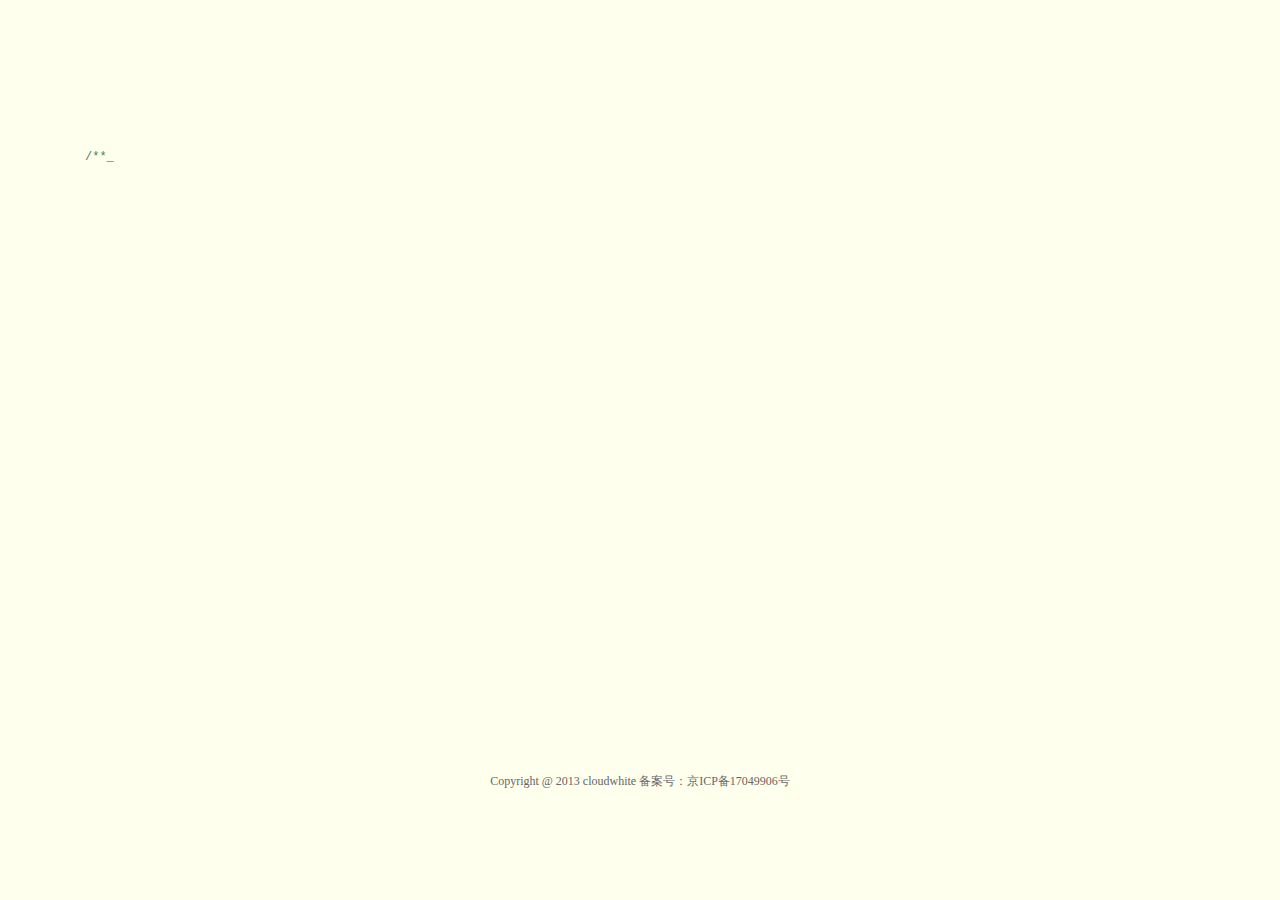
<file: index.html>
<!DOCTYPE HTML>
<html xmlns="http://www.w3.org/1999/xhtml" xml:lang="en" lang="en">
<head>
	<title>Our Love Story</title>
	<meta http-equiv="content-type" content="text/html; charset=UTF-8">
    <meta name="baidu-site-verification" content="AAxaXuMxjf" />
	<style type="text/css">
		@font-face {
			font-family: digit;
			src: digital-7_mono.ttf format("truetype");
		}
	</style>
	<link type="text/css" rel="stylesheet" href="default.css" >
    <script type="text/javascript" src="jquery.js"></script>
	<script type="text/javascript" src="garden.js" ></script>
    <script type="text/javascript" src="functions.js" ></script>
</head>

<body>
	<div id="mainDiv">
		<div id="content">
			<div id="code">
				<span class="comments">/**</span><br />
				<span class="space"/><span class="comments">* We met in an unusual way.</span><br />
				<span class="space"/><span class="comments">* Thus, I wrote the following code in memory of our story.</span><br />
				<span class="space"/><span class="comments">*/</span><br />
				Boy i = <span class="keyword">new</span> Boy(<span class="string">"Xiao Bai"</span>);<br />
				Girl u = <span class="keyword">new</span> Girl(<span class="string">"Xiao Pang</span>);<br />
				<span class="comments">// May 29 2019,Our first date. </span><br />
				i.met(u);<br />
				<span class="comments">// I found that you're the girl I'm looking for. </span><br />
				i.girl = u;<br />
				<span class="comments">// Your happiness is my greatest happiness. </span><br />
				i.happy = u.happy;<br />
				<span class="comments">// But our age gap is too big. </span><br />
				u.age + 11 = i.age;<br />
				<span class="comments">// Although I seldom mention this, I am worried about it. </span><br />
				<span class="comments">// But please believe that I really love you and deeply love you.</span><br />
				in_array(u,i.heart) = true;<br/>
				i.swear = 'The rest of life is you.';<br/>
				<span class="comments">// I'm sure we'll have a wonderful wedding

.</span><br />

				i.marry(u);<br />
				i.liveHappilyWith(u);<br />
				<span class="comments">// Please trust me.
			</div>
			<div id="loveHeart">
				<canvas id="garden"></canvas>
				<div id="words">
					<div id="messages">
						Xiao Pang, I have fallen in love with you for
						<div id="elapseClock"></div>
					</div>
					<div id="loveu">
						Love u forever and ever.<br/>
						<div class="signature">- Xiao Bai</div>
					</div>
				</div>
			</div>
		</div>
		<div id="copyright">
			Copyright @ 2013 cloudwhite 备案号：京ICP备17049906号
		</div>
	</div>
	<script type="text/javascript">
		var offsetX = $("#loveHeart").width() / 2;
		var offsetY = $("#loveHeart").height() / 2 - 55;
		var together = new Date();
		together.setFullYear(2019, 4, 29);
		together.setHours(10);
		together.setMinutes(0);
		together.setSeconds(0);
		together.setMilliseconds(0);
		if (!document.createElement('canvas').getContext) {
			var msg = document.createElement("div");
			msg.id = "errorMsg";
			msg.innerHTML = "Your browser doesn't support HTML5!<br/>Recommend use Chrome 14+/IE 9+/Firefox 7+/Safari 4+";
			document.body.appendChild(msg);
			$("#code").css("display", "none")
			$("#copyright").css("position", "absolute");
			$("#copyright").css("bottom", "10px");
		    document.execCommand("stop");
		} else {
			setTimeout(function () {
				adjustWordsPosition();
				startHeartAnimation();
			}, 5000);

			timeElapse(together);
			setInterval(function () {
				timeElapse(together);
			}, 500);

			adjustCodePosition();
			$("#code").typewriter();
		}
	</script>
</body>
</html>
</file>
<file: default.css>
body {
	margin:0;
	padding:0;
	background:#ffe;
	font-size:12px;
	overflow:auto
}
#mainDiv {
	width:100%;
	height:100%
}
#loveHeart {
	float:left;
	width:670px;
	height:625px
}
#garden {
	width:100%;
	height:100%
}
#elapseClock {
	text-align:right;
	font-size:18px;
	margin-top:10px;
	margin-bottom:10px
}
#words {
	font-family:"sans-serif";
	width:505px;
	font-size:24px;
	color:#666
}
#messages {
	display:none
}
#elapseClock .digit {
	font-family:"digit";
	font-size:36px
}
#loveu {
	padding:5px;
	font-size:22px;
	margin-top:80px;
	margin-right:120px;
	text-align:right;
	display:none
}
#loveu .signature {
	margin-top:10px;
	font-size:20px;
	font-style:italic
}
#code {
	float:left;
	width:440px;
	height:400px;
	color:#333;
	font-family:"Consolas","Monaco","Bitstream Vera Sans Mono","Courier New","sans-serif";
	font-size:12px
}
#code .string {
	color:#2a36ff
}
#code .keyword {
	color:#7f0055;
	font-weight:bold
}
#code .placeholder {
	margin-left:15px
}
#code .space {
	margin-left:7px
}
#code .comments {
	color:#3f7f5f
}
#copyright {
	margin-top:10px;
	text-align:center;
	width:100%;
	color:#666
}
#errorMsg {
	width:100%;
	text-align:center;
	font-size:24px;
	position:absolute;
	top:100px;
	left:0
}
#copyright a {
	color:#666
}
</file>
